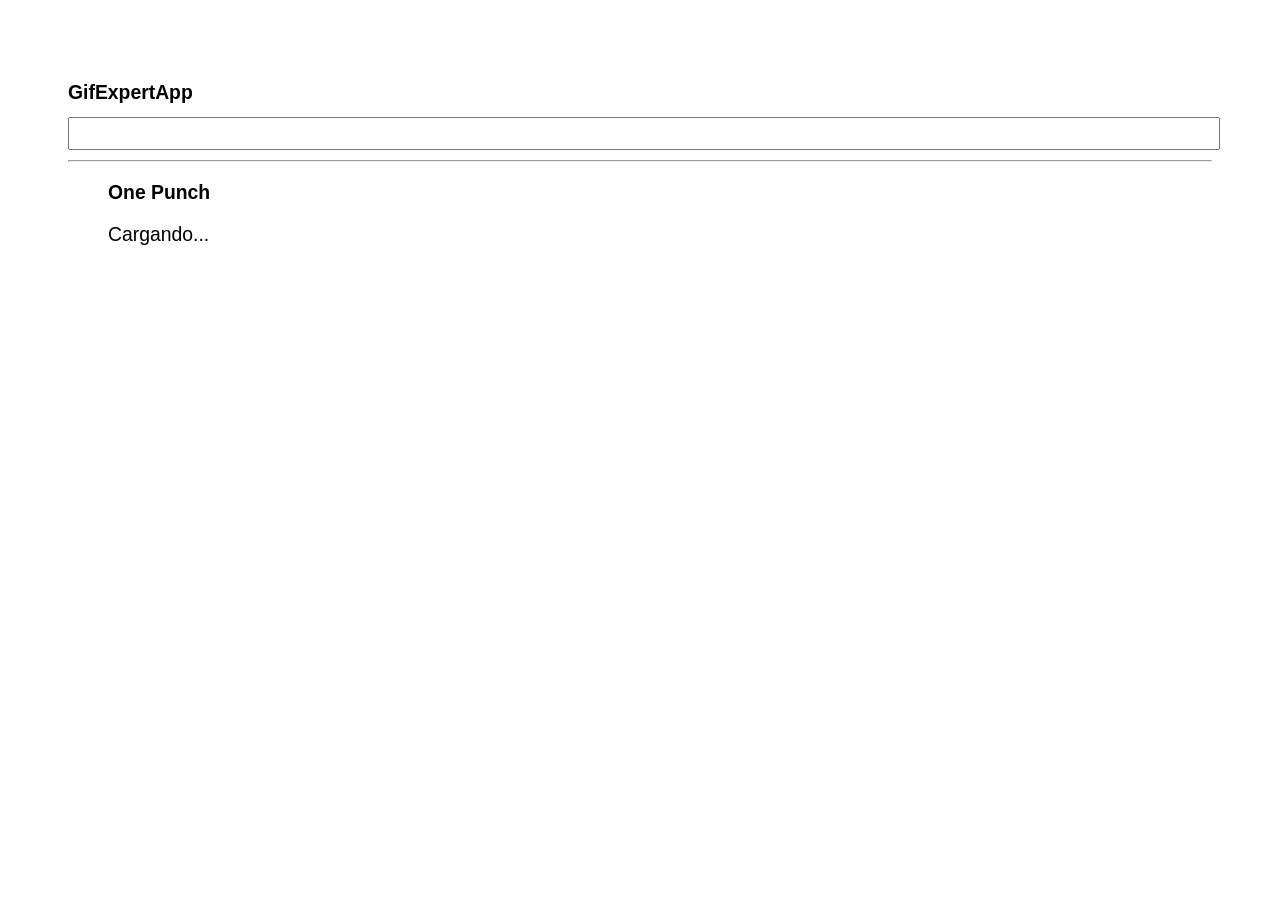
<file: docs/index.html>
<!DOCTYPE html>
<html lang="en">
  <head>
    <meta charset="utf-8" />
    <link rel="icon" href="./favicon.ico" />
    <meta name="viewport" content="width=device-width,initial-scale=1" />
    <meta name="theme-color" content="#000000" />
    <meta
      name="description"
      content="Web site created using create-react-app"
    />
    <link rel="apple-touch-icon" href="./logo192.png" />
    <link rel="manifest" href="./manifest.json" />
    <link
      rel="stylesheet"
      href="https://cdnjs.cloudflare.com/ajax/libs/animate.css/4.1.1/animate.min.css"
    />
    <title>Gif Expert App</title>
    <link href="./static/css/main.0e81d61b.chunk.css" rel="stylesheet" />
  </head>
  <body>
    <noscript>You need to enable JavaScript to run this app.</noscript>
    <div id="root"></div>
    <script>
      !(function (e) {
        function r(r) {
          for (
            var n, p, f = r[0], i = r[1], l = r[2], c = 0, s = [];
            c < f.length;
            c++
          )
            (p = f[c]),
              Object.prototype.hasOwnProperty.call(o, p) &&
                o[p] &&
                s.push(o[p][0]),
              (o[p] = 0);
          for (n in i)
            Object.prototype.hasOwnProperty.call(i, n) && (e[n] = i[n]);
          for (a && a(r); s.length; ) s.shift()();
          return u.push.apply(u, l || []), t();
        }
        function t() {
          for (var e, r = 0; r < u.length; r++) {
            for (var t = u[r], n = !0, f = 1; f < t.length; f++) {
              var i = t[f];
              0 !== o[i] && (n = !1);
            }
            n && (u.splice(r--, 1), (e = p((p.s = t[0]))));
          }
          return e;
        }
        var n = {},
          o = { 1: 0 },
          u = [];
        function p(r) {
          if (n[r]) return n[r].exports;
          var t = (n[r] = { i: r, l: !1, exports: {} });
          return e[r].call(t.exports, t, t.exports, p), (t.l = !0), t.exports;
        }
        (p.m = e),
          (p.c = n),
          (p.d = function (e, r, t) {
            p.o(e, r) ||
              Object.defineProperty(e, r, { enumerable: !0, get: t });
          }),
          (p.r = function (e) {
            "undefined" != typeof Symbol &&
              Symbol.toStringTag &&
              Object.defineProperty(e, Symbol.toStringTag, { value: "Module" }),
              Object.defineProperty(e, "__esModule", { value: !0 });
          }),
          (p.t = function (e, r) {
            if ((1 & r && (e = p(e)), 8 & r)) return e;
            if (4 & r && "object" == typeof e && e && e.__esModule) return e;
            var t = Object.create(null);
            if (
              (p.r(t),
              Object.defineProperty(t, "default", { enumerable: !0, value: e }),
              2 & r && "string" != typeof e)
            )
              for (var n in e)
                p.d(
                  t,
                  n,
                  function (r) {
                    return e[r];
                  }.bind(null, n)
                );
            return t;
          }),
          (p.n = function (e) {
            var r =
              e && e.__esModule
                ? function () {
                    return e.default;
                  }
                : function () {
                    return e;
                  };
            return p.d(r, "a", r), r;
          }),
          (p.o = function (e, r) {
            return Object.prototype.hasOwnProperty.call(e, r);
          }),
          (p.p = "/");
        var f = (this["webpackJsonpgif-expert-app"] =
            this["webpackJsonpgif-expert-app"] || []),
          i = f.push.bind(f);
        (f.push = r), (f = f.slice());
        for (var l = 0; l < f.length; l++) r(f[l]);
        var a = i;
        t();
      })([]);
    </script>
    <script src="./static/js/2.b04e268c.chunk.js"></script>
    <script src="./static/js/main.7def48d7.chunk.js"></script>
  </body>
</html>
</file>
<file: docs/static/css/main.0e81d61b.chunk.css>
*{font-family:Helvetica,Arial,sans-serif;font-size:1.1rem}body{padding:60px}input{width:100%;font-size:1.3rem}.card-grid{display:flex;flex-direction:row;flex-wrap:wrap}.card{align-items:center;border:1px solid grey;border-radius:6px;margin-bottom:10px;margin-right:10px;overflow:hidden}.card p{padding:5px;text-align:center}.card img{max-height:170px}
/*# sourceMappingURL=main.0e81d61b.chunk.css.map */
</file>
